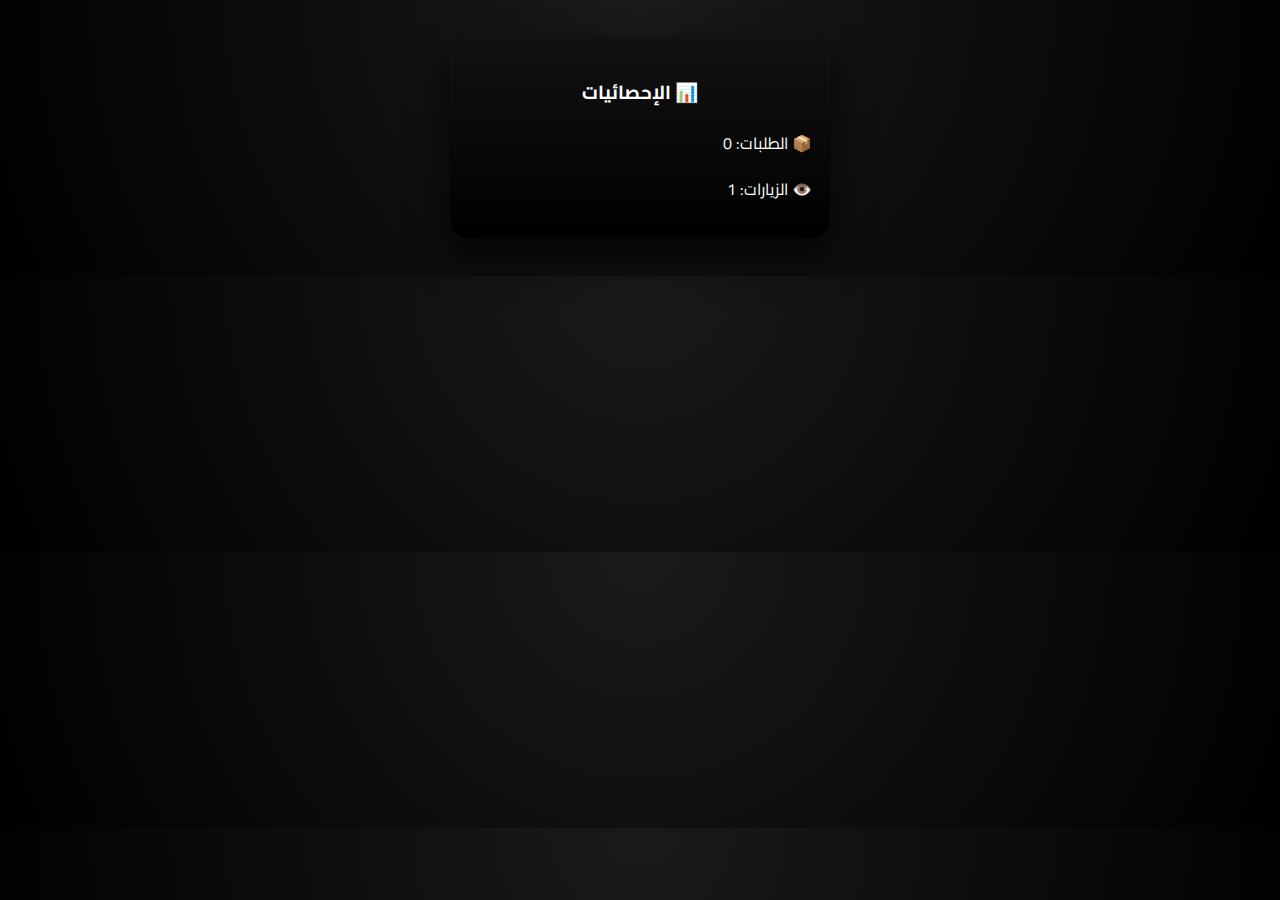
<file: dashboard.html>
<!DOCTYPE html>
<html lang="ar" dir="rtl">
<head>
<meta charset="UTF-8">
<title>Dashboard</title>
<link rel="stylesheet" href="style.css">
</head>
<body>

<div class="product-card">
  <h3>📊 الإحصائيات</h3>
  <p>📦 الطلبات: <span id="o"></span></p>
  <p>👁️ الزيارات: <span id="v"></span></p>
</div>

<script src="dashboard.js"></script>
</body>
</html>
</file>
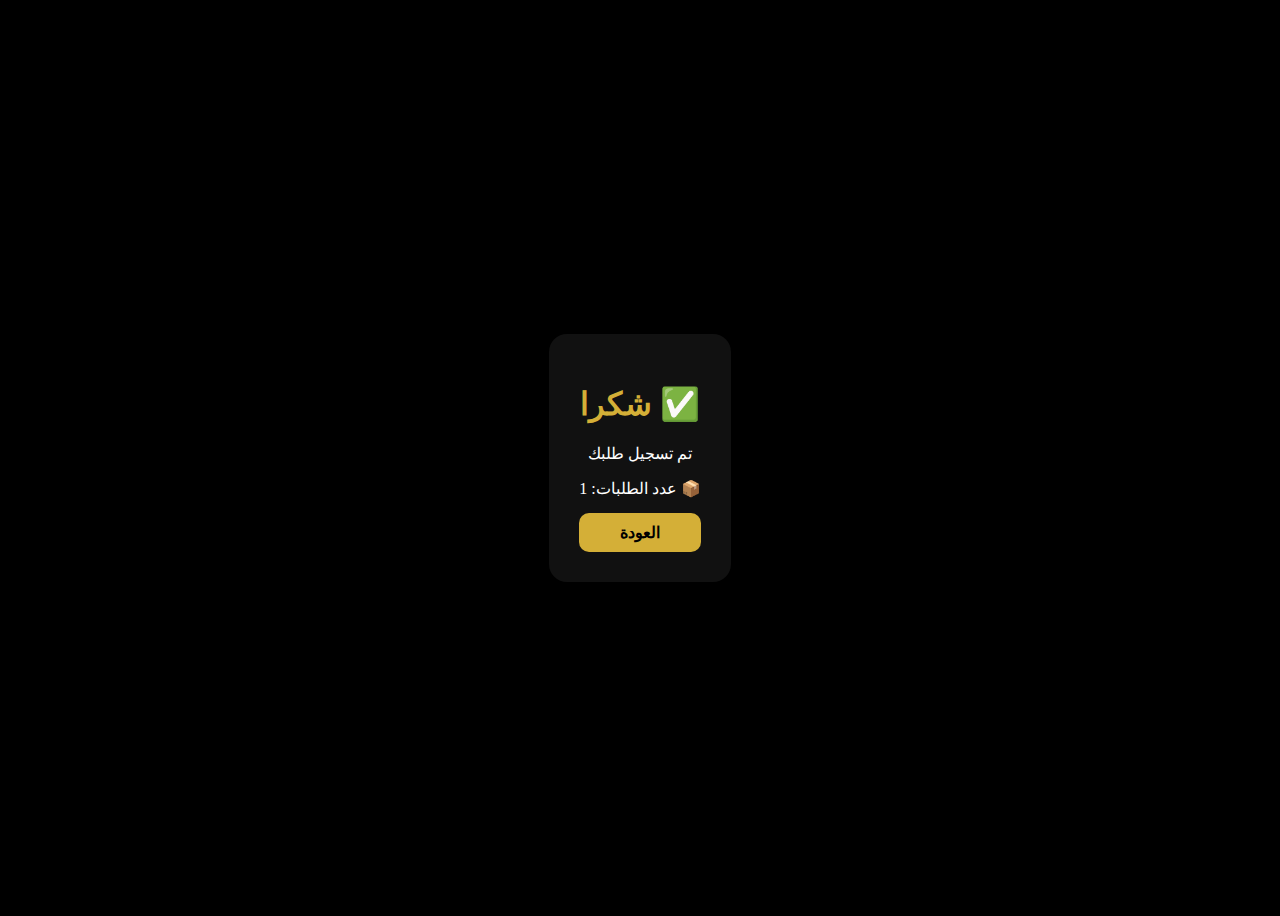
<file: thank-you.html>
<!DOCTYPE html>
<html lang="ar" dir="rtl">
<head>
<meta charset="UTF-8">
<title>&#1588;&#1603;&#1585;&#1575;</title>
<link rel="stylesheet" href="thanks.css">
</head>
<body>

<div class="thank-box">
  <h1>✅ &#1588;&#1603;&#1585;&#1575;</h1>
  <p>&#1578;&#1605; &#1578;&#1587;&#1580;&#1610;&#1604; &#1591;&#1604;&#1576;&#1603;</p>
  <div id="stats"></div>
  <a href="index.html">&#1575;&#1604;&#1593;&#1608;&#1583;&#1577;</a>
</div>

<script src="thanks.js"></script>
</body>
</html>
</file>
<file: style.css>
@import url('https://fonts.googleapis.com/css2?family=Cairo:wght@400;600;700&display=swap');

:root{
  --black:#0b0b0b;
  --gold:#d4af37;
  --gray:#1a1a1a;
}

*{box-sizing:border-box}

body{
  font-family:'Cairo',Tahoma;
  background:radial-gradient(circle at top,#1a1a1a,#000);
  color:#fff;
  padding:30px;
}

.product-card{
  max-width:380px;
  margin:auto;
  background:linear-gradient(180deg,#121212,#000);
  border-radius:18px;
  padding:18px;
  box-shadow:0 20px 40px rgba(0,0,0,.8);
}

.product-images{
  height:240px;
  position:relative;
  overflow:hidden;
  border-radius:14px;
}

.product-images img{
  position:absolute;
  width:100%;
  height:100%;
  object-fit:cover;
  opacity:0;
  transition:.8s;
}

.product-images img.active{opacity:1}

h3{text-align:center;font-weight:700}
.price{text-align:center;color:var(--gold);font-size:22px;font-weight:700}
.subtitle{text-align:center;color:#aaa;font-size:14px}

.buy-btn,.send-btn{
  width:100%;
  padding:12px;
  border-radius:12px;
  border:none;
  cursor:pointer;
  font-weight:600;
}

.buy-btn{
  background:#000;
  color:var(--gold);
  border:1px solid var(--gold);
}

.buy-btn:hover{
  background:var(--gold);
  color:#000;
}

.send-btn{
  background:linear-gradient(135deg,var(--gold),#b8962e);
  color:#000;
}

.order-form{
  display:none;
  margin-top:15px;
  animation:fadeUp .5s ease;
}

input,select{
  width:100%;
  padding:10px;
  margin-bottom:8px;
  border-radius:10px;
  border:1px solid #333;
  background:#0f0f0f;
  color:#fff;
}

.msg{text-align:center;font-weight:600}

@keyframes fadeUp{
  from{opacity:0;transform:translateY(15px)}
  to{opacity:1;transform:translateY(0)}
}
</file>
<file: thanks.css>
body{
  font-family:Cairo,Tahoma;
  background:#000;
  color:#fff;
  display:flex;
  align-items:center;
  justify-content:center;
  height:100vh;
}

.thank-box{
  background:#111;
  padding:30px;
  border-radius:18px;
  text-align:center;
  box-shadow:0 20px 40px rgba(0,0,0,.8);
}

.thank-box h1{color:#d4af37}

.thank-box a{
  display:block;
  margin-top:15px;
  background:#d4af37;
  color:#000;
  padding:10px;
  border-radius:10px;
  text-decoration:none;
  font-weight:700;
}
</file>
